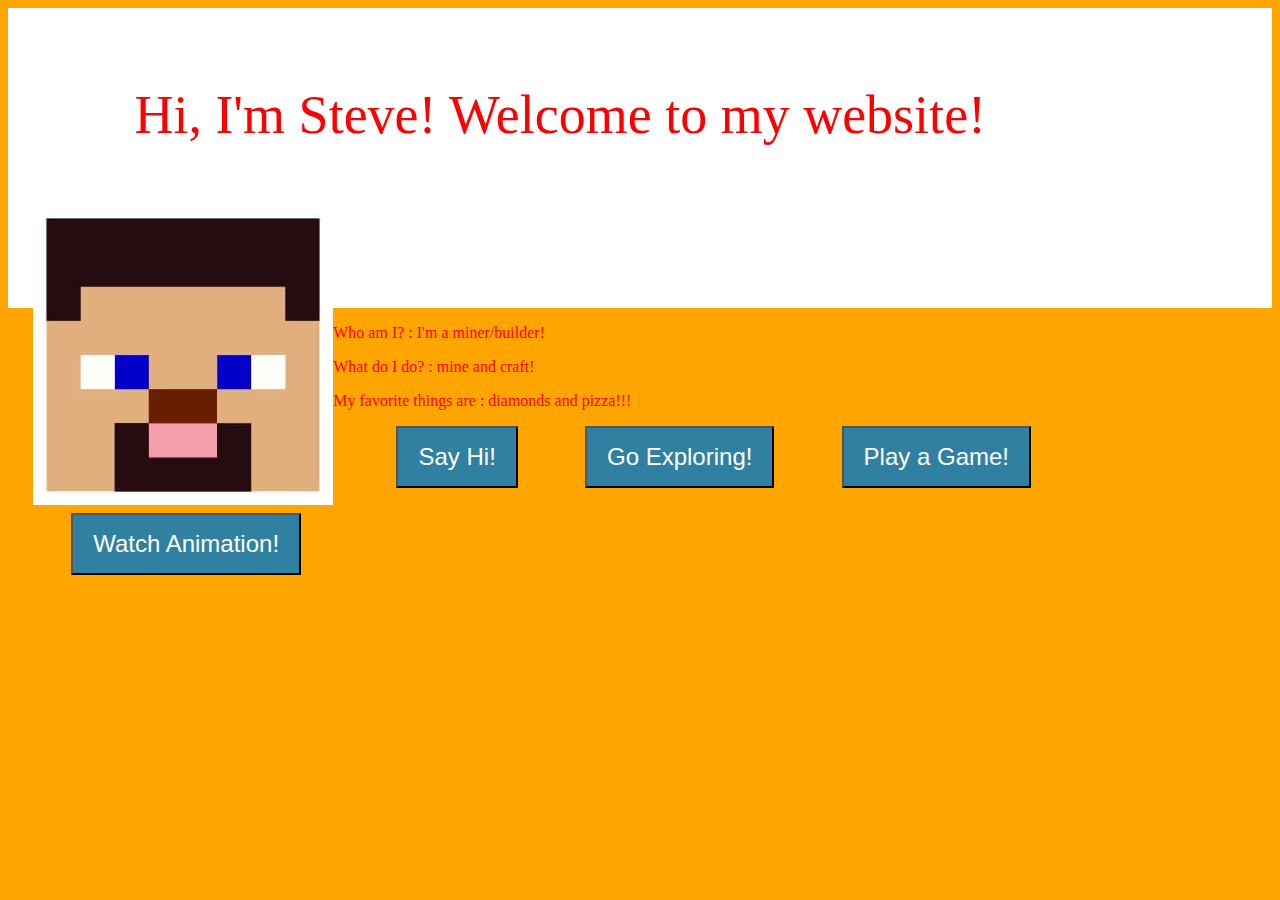
<file: index.html>
<!DOCTYPE html>
<html>


<head>
<link  rel=" stylesheet "  type=" text/css "  href=" style.css ">
<script src="https://ajax.googleapis.com/ajax/libs/jquery/3.3.1/jquery.min.js"></script>
</head>

<body>

		<div id = 'topbar' >
<p> Hi, I'm Steve! Welcome to my website! </p>
<img  id  = 'steve'  src= 'steve.jpg ' />
		</div>


		<div id  = 'mainsection' >
<p> Who am I? :  I'm a miner/builder! </p>
<p> What do I do? : mine and craft! </p>
<p> My favorite things are : diamonds and pizza!!! </p>
		</div>
<button id= 'mainbutton' type='button' onclick = sayHello()>Say Hi!</button>
<button id= 'mainbutton' type='button' onclick = explore()>Go Exploring!</button>
<button id= 'mainbutton' type='button' onclick = playGame()>Play a Game!</button>
<button id= 'mainbutton' type='button' onclick = "location.href='https://pizzaboy976.github.io/animation.html';">Watch Animation!</button>

<div id = 'loop-section'>
</div>

</body>


<script> 

	function sayHello() {
		var name = prompt("Hi, whats your name?") ;
		if (name !== null) {
			window.alert("It's nice to meet you "+name+"! Thanks for checking out my website!") ;
		}
	}
	</script>
	
<script>
	
	function explore(){
		
		var locations = ['an abandoned mineshaft', 'a village', 'my house', 'a giant cave', 'the trial chambers'] ;
		
		var items = ['a diamond', 'a steak', 'gold', 'a creeper', 'a golden apple', 'a golden helmet', 'a netherite sword', 'lots of iron'] ;

		var chosenLocation = locations[Math.floor(Math.random()*locations.length)];
			
		document.getElementById("loop-section").innerHTML =  "" ;
		
		 $('#loop-section').append("<p>I went exploring earlier and found "+chosenLocation+". Inside I found: </p>");
		
		for (i = 1; i<4; i++) {
		
			var foundItem = items[Math.floor(Math.random()*items.length)] ;
			
			if(i==3){
			$('#loop-section').append("<p>and "+foundItem+"</p>") ;
			}else{
			$('#loop-section').append("<p>"+foundItem+", ") ;
			}
		}
	}
	
	</script>
<script>
function playGame(){
	var favCharacter = prompt("Who is your favorite Minecraft character?") ;
	var favMonster = prompt("What is your favorite MInecraft monster?") ;
	
	if(favCharacter&& favMonster){
	
			var build = window.prompt(favCharacter+" is in a new area and it's getting dark! What should they build? Type bed, house, or nothing")

			if(build=="nothing"){
				window.alert(favCharacter+" spends their day playing and has to run from "+favMonster+"s at night. Try again!") ;
				}
				
			if(build=="bed"){
				window.alert(favCharacter+" builds a bed and goes to sleep.  They wake up surrounded by "+favMonster+"s! Try again!");
				}
				
			if(build=="house"){
				window.alert(favCharacter+" builds themself a nice, cosy house to keep the "+favMonster+"s out.");
				wolf = window.prompt("A wolf appears! Does "+favCharacter+" run or try to tame it?");
				
				if(wolf == "tame"){
					window.alert(favCharacter+" tames the wolf!  It keeps them safe from monsters! Good job!");
				}else{
					window.alert(favCharacter+" was not able to tame the wolf! "+favCharacter+" runs from the wolf and has to leave the house behind! Try again!");
				}
			}
				

		}
	}

</script>
</html>
</file>
<file: style.css>
p {
	
	
	color:  red;
	
	
}
body{
	
	
		background-color:  orange ;
		
		
}
#topbar{
	
	
	min-height : 300px ;
	width : 100% ;
	background-color : white ;
	
	
}
#topbar p{
	
	
	font-size :  6vmin ;
	display :  inline-block ;
	margin-top : 6% ;
	margin-left : 10% ;
	
	
}
#steve {
	
	
	float:left ;
	margin-left:2% ;
	margin-top:  5px ;
	max-width:95% ;
	max-height:95% 
	//transform: (180deg)  ;
	
}

#mainbutton{
	margin-left: 5%;
	margin-bottom: 2%;
	background-color: #3081a1;
	color: white;
	padding: 15px 20px;
	display: inline-block;
	font-size: 24px;
}

#chicken{

border-radius:25px;
	max-width: 1000%;
	max-height: 2000%;
}

.chickenAnimation{

-webkit-animation: walk 6s infinite;
}
@keyframes walk {

	50% { margin-left: 80%;}
	100% { margin-left: 0%;}
}
</file>
